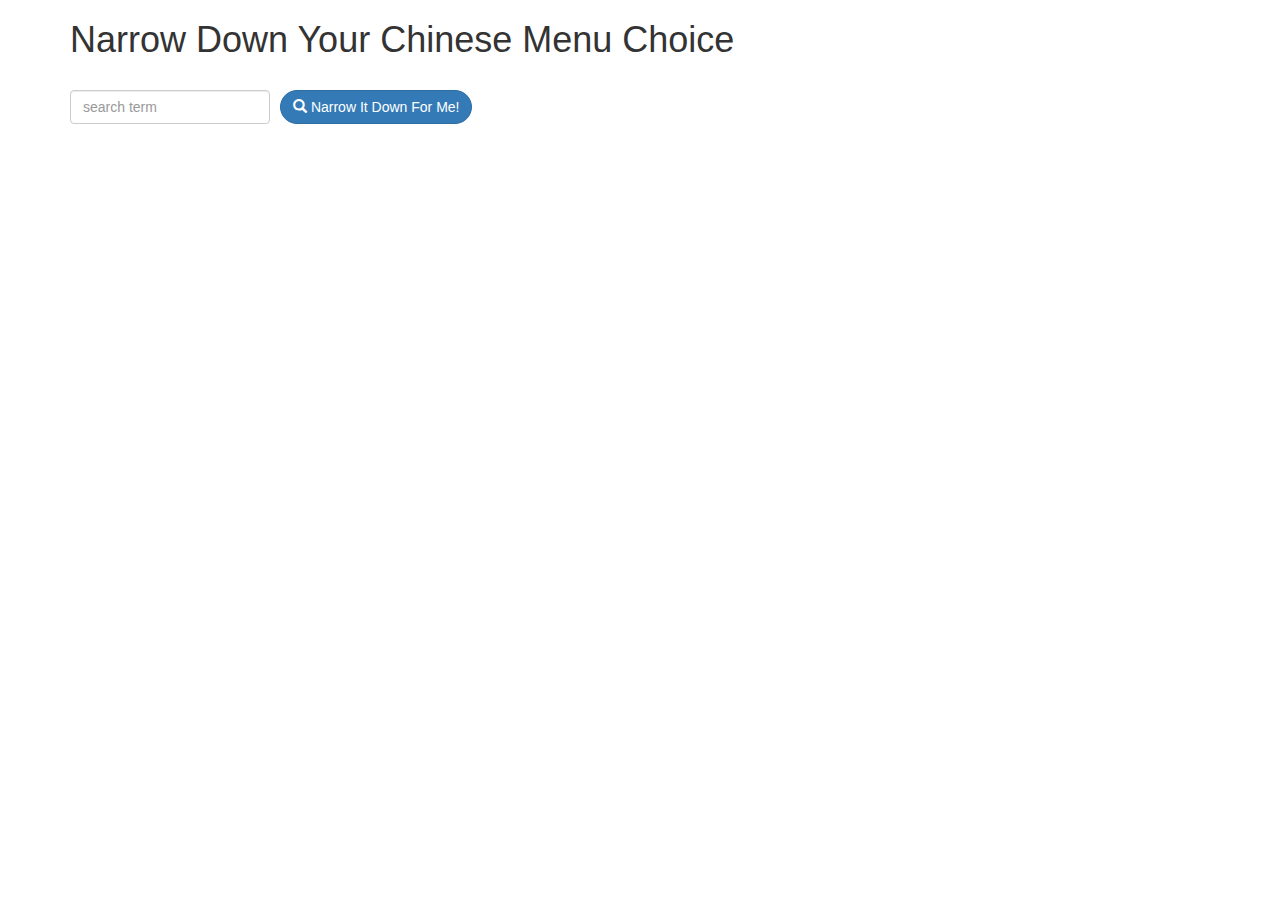
<file: module3/index.html>
<!doctype html>
<html lang="en" ng-app='NarrowItDownApp'>
  <head>
    <title>Narrow Down Your Menu Choice</title>
    <meta name="viewport" content="width=device-width, initial-scale=1">
    <script src="angular.min.js"></script>
    <script src="app.js"></script>
    <link rel="stylesheet" href="styles/bootstrap.min.css">
    <link rel="stylesheet" href="styles/styles.css">
  </head>
<body>
   <div class="container">
    <h1>Narrow Down Your Chinese Menu Choice</h1>

    <div ng-controller='NarrowItDownController as narrowItdown'>
      <div class="form-group">
      <input type="text" placeholder="search term" class="form-control" ng-model="narrowItdown.search">
      </div>
      <div class="form-group narrow-button">
        <button id="narrow" class="btn btn-primary" ng-click="narrowItdown.searchMenuItem();"><span class="glyphicon glyphicon-search"></span> Narrow It Down For Me!</button>
      </div>
      <div class="clearfix"></div>
      <!-- found-items should be implemented as a component -->
      <found-items items="narrowItdown.found" on-remove="narrowItdown.removeItem(index);"></found-items>
    </div>
  </div>

</body>
</html>
</file>
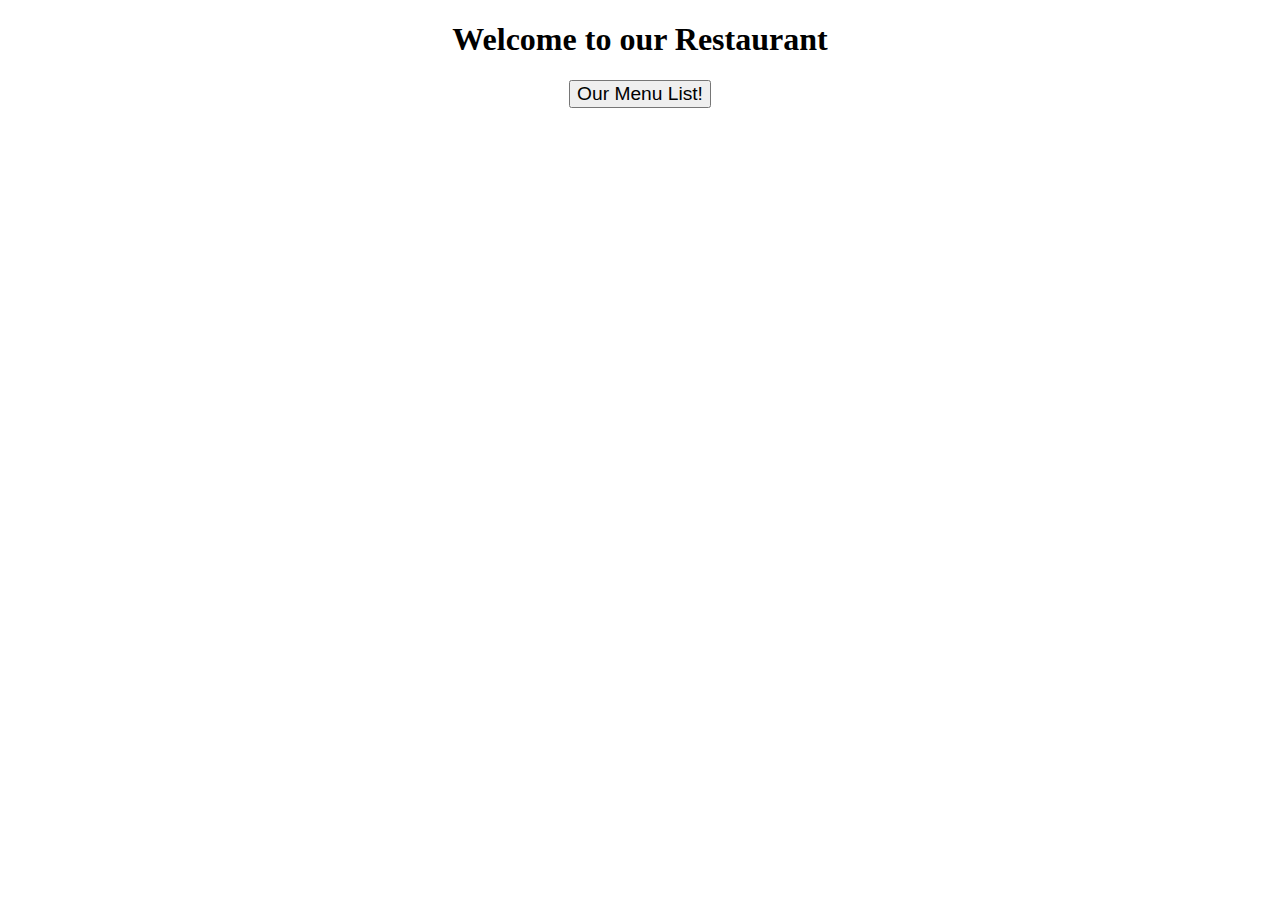
<file: module4/index.html>
<!DOCTYPE html>
<html ng-app='MenuApp'>
  <head>
    <meta charset="utf-8">
    <link rel="stylesheet" href="css/styles.css">
    <title>Restaurant Menu</title>
  </head>
  <body>
    <h1>Welcome to our Restaurant</h1>

    <ui-view></ui-view>

    <!-- Libraries -->
    <script src="lib/angular.min.js"></script>
    <script src="lib/angular-ui-router.min.js"></script>

    <!-- Modules -->
    <script src="src/menuapp/menuapp.module.js"></script>
    <script src="src/data/data.module.js"></script>

    <!-- Routes -->
    <script src="src/routes.js"></script>

    <!-- Other module artifacts -->
    <script src="src/menuapp/categories.component.js"></script>
    <script src="src/menuapp/items.component.js"></script>
    <script src="src/menuapp/category-list.controller.js"></script>
    <script src="src/menuapp/items.controller.js"></script>
    <script src="src/data/menudata.service.js"></script>

  </body>
</html>
</file>
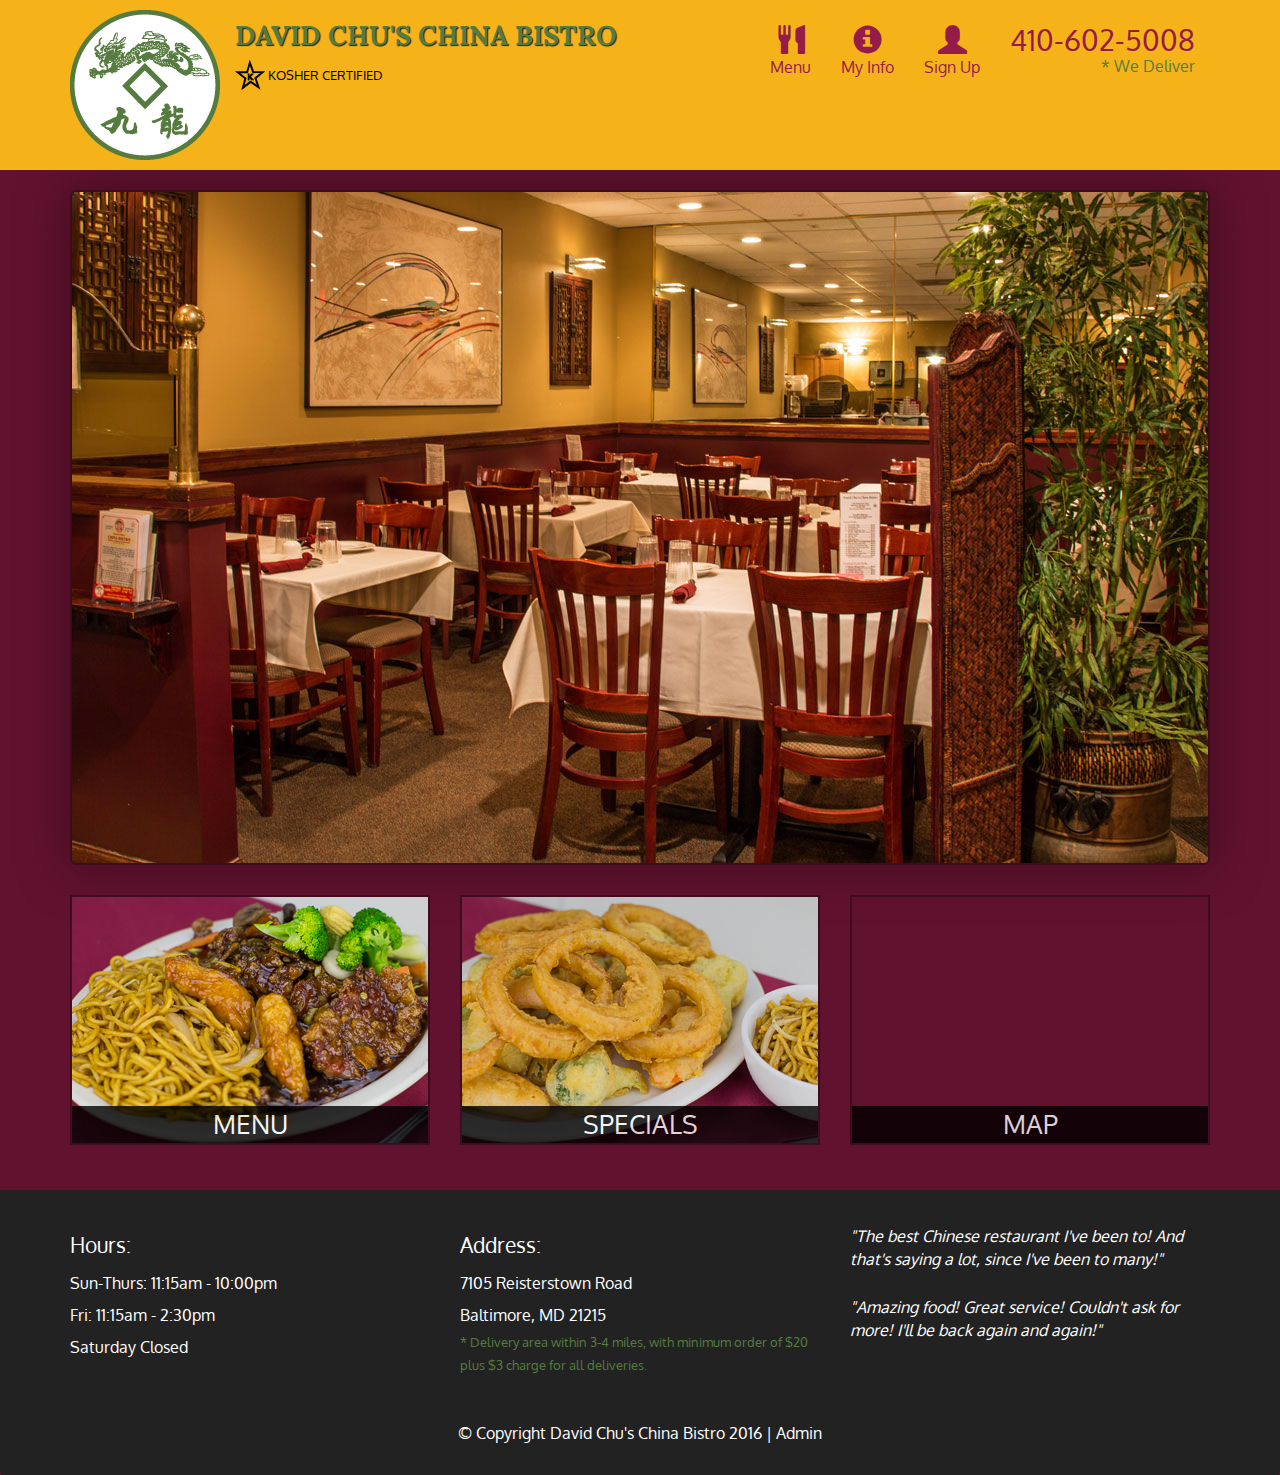
<file: module5/index.html>
<!DOCTYPE html>
<html lang="en">

<head>
    <meta charset="utf-8">
    <meta http-equiv="X-UA-Compatible" content="IE=edge">
    <meta name="viewport" content="width=device-width, initial-scale=1">
    <title>David Chu's China Bistro</title>
    <link href='https://fonts.googleapis.com/css?family=Oxygen:400,300,700' rel='stylesheet' type='text/css'>
    <link href='https://fonts.googleapis.com/css?family=Lora' rel='stylesheet' type='text/css'>
    <link rel="stylesheet" href="css/bootstrap.min.css">
    <link rel="stylesheet" href="css/common.css">
    <link rel="stylesheet" href="css/restaurant.css">
</head>

<body ng-app="restaurant" ng-strict-di>
    <loading class="loading-indicator"></loading>
    <header>
        <nav id="header-nav" class="navbar navbar-default">
            <div class="container">
                <div class="navbar-header">
                    <a href="index.html" class="pull-left visible-md visible-lg">
                        <div id="logo-img" alt="Logo image"></div>
                    </a>

                    <div class="navbar-brand">
                        <a href="index.html"><h1>David Chu's China Bistro</h1></a>
                        <p>
                            <img src="images/star-k-logo.png" alt="Kosher certification">
                            <span>Kosher Certified</span>
                        </p>
                    </div>

                    <button id="navbarToggle" type="button" class="navbar-toggle collapsed" data-toggle="collapse" data-target="#collapsable-nav" aria-expanded="false">
              <span class="sr-only">Toggle navigation</span>
              <span class="icon-bar"></span>
              <span class="icon-bar"></span>
              <span class="icon-bar"></span>
            </button>
                </div>

                <div id="collapsable-nav" class="collapse navbar-collapse">
                    <ul id="nav-list" class="nav navbar-nav navbar-right">
                        <li id="navHomeButton" class="visible-xs">
                            <a href="index.html">
                                <span class="glyphicon glyphicon-home"></span> Home</a>
                        </li>
                        <li id="navMenuButton" ui-sref-active="active">
                            <a ui-sref="public.menu">
                                <span class="glyphicon glyphicon-cutlery"></span><br class="hidden-xs"> Menu</a>
                        </li>
                        <li ui-sref-active="active">
                            <a ui-sref="public.myinfo">
                                <span class="glyphicon glyphicon-info-sign"></span><br class="hidden-xs"> My Info</a>
                        </li>
                        <li ui-sref-active="active">
                            <a ui-sref="public.signup">
                                <span class="glyphicon glyphicon-user"></span><br class="hidden-xs"> Sign Up</a>
                        </li>
                        <li id="phone" class="hidden-xs">
                            <a href="tel:410-602-5008">
                                <span>410-602-5008</span></a>
                            <div>* We Deliver</div>
                        </li>
                    </ul>
                    <!-- #nav-list -->
                </div>
                <!-- .collapse .navbar-collapse -->
            </div>
            <!-- .container -->
        </nav>
        <!-- #header-nav -->
    </header>

    <div id="call-btn" class="visible-xs">
        <a class="btn" href="tel:410-602-5008">
            <span class="glyphicon glyphicon-earphone"></span> 410-602-5008
        </a>
    </div>
    <div id="xs-deliver" class="text-center visible-xs">* We Deliver</div>

    <ui-view>
        <div class="text-center initial-loading">
            <h2>Loading Site...</h2>
        </div>
    </ui-view>

    <footer class="panel-footer">
        <div class="container">
            <div class="row">
                <section id="hours" class="col-sm-4">
                    <span>Hours:</span><br> Sun-Thurs: 11:15am - 10:00pm<br> Fri: 11:15am - 2:30pm<br> Saturday Closed
                    <hr class="visible-xs">
                </section>
                <section id="address" class="col-sm-4">
                    <span>Address:</span><br> 7105 Reisterstown Road<br> Baltimore, MD 21215
                    <p>* Delivery area within 3-4 miles, with minimum order of $20 plus $3 charge for all deliveries.</p>
                    <hr class="visible-xs">
                </section>
                <section id="testimonials" class="col-sm-4">
                    <p>"The best Chinese restaurant I've been to! And that's saying a lot, since I've been to many!"</p>
                    <p>"Amazing food! Great service! Couldn't ask for more! I'll be back again and again!"</p>
                </section>
            </div>
            <div class="text-center">
                &copy; Copyright David Chu's China Bistro 2016 |
                <a ui-sref="admin.auth">Admin</a></div>
        </div>
    </footer>

    <!-- Libs -->
    <script src="lib/jquery-2.1.4.min.js"></script>
    <script src="lib/bootstrap.min.js"></script>
    <script src="lib/angular.min.js"></script>
    <script src="lib/angular-ui-router.min.js"></script>

    <!-- Main Restaurant Module -->
    <script src="src/restaurant.module.js"></script>

    <!-- Common Module -->
    <script src="src/common/common.module.js"></script>
    <script src="src/common/loading/loading.component.js"></script>
    <script src="src/common/loading/loading.interceptor.js"></script>
    <script src="src/common/menu.service.js"></script>
    <script src="src/common/user.service.js"></script>

    <!-- Public Module -->
    <script src="src/public/public.module.js"></script>
    <script src="src/public/public.routes.js"></script>
    <script src="src/public/menu/menu.controller.js"></script>
    <script src="src/public/menu-category/menu-category.component.js"></script>
    <script src="src/public/menu-items/menu-items.controller.js"></script>
    <script src="src/public/menu-item/menu-item.component.js"></script>
    <script src="src/public/user/sign-up.controller.js"></script>
    <script src="src/public/user/my-info.controller.js"></script>

    <!-- ADMIN SITE -->

    <!--Application files -->

</body>

</html>
</file>
<file: module3/styles/styles.css>
h1 {
  margin-bottom: 30px;
}
input[type="text"] {
  width: 200px;
  float: left;
}
.narrow-button {
  float: left;
  margin-left: 10px;
}
.loader {
  display: none;
  margin-left: 5px;
  font-size: 10px;
  float: left;
  border-top: 1.1em solid rgba(147, 147, 147, 0.2);
  border-right: 1.1em solid rgba(147, 147, 147, 0.2);
  border-bottom: 1.1em solid rgba(147, 147, 147, 0.2);
  border-left: 1.1em solid #676767;
  -webkit-transform: translateZ(0);
  -ms-transform: translateZ(0);
  transform: translateZ(0);
  -webkit-animation: load8 1.1s infinite linear;
  animation: load8 1.1s infinite linear;
}
.loader,
.loader:after {
  border-radius: 50%;
  width: 3em;
  height: 3em;
}
@-webkit-keyframes load8 {
  0% {
    -webkit-transform: rotate(0deg);
    transform: rotate(0deg);
  }
  100% {
    -webkit-transform: rotate(360deg);
    transform: rotate(360deg);
  }
}
@keyframes load8 {
  0% {
    -webkit-transform: rotate(0deg);
    transform: rotate(0deg);
  }
  100% {
    -webkit-transform: rotate(360deg);
    transform: rotate(360deg);
  }
}
.alert
{
  font-size: 1.3em; 
	color: red;
  background-color: grey;
}
.dontwant{
  border-radius: 20px;
}
.dontwant:hover
{
 background-color: rgb(18, 101, 196); 
}
#narrow{
  border-radius: 20px;
}
.form-group input[type="text"]:focus{
  width:240px;
  border-radius: 30px;
}
</file>
<file: module4/css/styles.css>
h1{
	text-align: center;
}
.b{
	text-align: center;
}
button{
	font-size: 1.2em;
}
a{
	text-decoration: none;
	font-size: 1.1em; 
}
.active{
	background-color: grey;
}
span{
	font-size: 1.1em;
}
categories{
	font-style: italic;
}
</file>
<file: module5/css/common.css>
.loading-indicator {
    display: block;
    width: 120px;
    position: fixed;
    left: 0;
    right: 0;
    margin: 0 auto;
    top: 40%;
    z-index: 100;
}

.ui-view-placeholder {
    margin-top: 60px;
}
</file>
<file: module5/css/restaurant.css>
body {
  font-size: 16px;
  color: #fff;
  background-color: #61122f;
  font-family: 'Oxygen', sans-serif;
}

.initial-loading {
  margin-top: 60px;
}

/** HEADER **/
#header-nav {
  background-color: #f6b319;
  border-radius: 0;
  border: 0;
}

#logo-img {
  background: url('../images/restaurant-logo_large.png') no-repeat;
  width: 150px;
  height: 150px;
  margin: 10px 15px 10px 0;
}

.navbar-brand {
  padding-top: 25px;
}
.navbar-brand h1 { /* Restaurant name */
  font-family: 'Lora', serif;
  color: #557c3e;
  font-size: 1.5em;
  text-transform: uppercase;
  font-weight: bold;
  text-shadow: 1px 1px 1px #222;
  margin-top: 0;
  margin-bottom: 0;
  line-height: .75;
}
.navbar-brand a:hover, .navbar-brand a:focus {
  text-decoration: none;
}
.navbar-brand p { /* Kosher cert */
  color: #000;
  text-transform: uppercase;
  font-size: .7em;
  margin-top: 15px;
}
.navbar-brand p span { /* Star-K */
  vertical-align: middle;
}

#nav-list {
  margin-top: 10px;
}
#nav-list a {
  color: #951C49;
  text-align: center;
}
#nav-list a:hover {
  background: #E7E7E7;
}
#nav-list a span {
  font-size: 1.8em;
}

#phone {
  margin-top: 5px;
}
#phone a { /* Phone number */
  text-align: right;
  padding-bottom: 0;
}
#phone div { /* We Deliver */
  color: #557c3e;
  text-align: right;
  padding-right: 15px;
}

.navbar-header button.navbar-toggle, .navbar-header .icon-bar {
  border: 1px solid #61122f;
}
.navbar-header button.navbar-toggle {
  clear: both;
  margin-top: -30px;
}
/* END HEADER */

/* FOOTER */
.panel-footer {
  margin-top: 30px;
  padding-top: 35px;
  padding-bottom: 30px;
  background-color: #222;
  border-top: 0;
}
.panel-footer div.row {
  margin-bottom: 35px;
}
#hours, #address {
  line-height: 2;
}
#hours > span, #address > span {
  font-size: 1.3em;
}
#address p {
  color: #557c3e;
  font-size: .8em;
  line-height: 1.8;
}
#testimonials {
  font-style: italic;
}
#testimonials p:nth-child(2) {
  margin-top: 25px;
}
a[ui-sref="admin.auth"] {
  color: #fff;
}
/* END FOOTER */

/********** Medium devices only **********/
@media (min-width: 992px) and (max-width: 1199px) {
  /* Header */
  #logo-img {
    background: url('../images/restaurant-logo_medium.png') no-repeat;
    width: 100px;
    height: 100px;
    margin: 5px 5px 5px 0;
  }
  /* End Header */
}


/********** Extra small devices only **********/
@media (max-width: 767px) {
  /* Header */
  .navbar-brand {
    padding-top: 10px;
    height: 80px;
  }
  .navbar-brand h1 { /* Restaurant name */
    padding-top: 10px;
    font-size: 5vw; /* 1vw = 1% of viewport width */
  }
  .navbar-brand p { /* Kosher cert */
    font-size: .6em;
    margin-top: 12px;
  }
  .navbar-brand p img { /* Star-K */
    height: 20px;
  }

  #collapsable-nav a { /* Collapsed nav menu text */
    font-size: 1.2em;
  }
  #collapsable-nav a span { /* Collapsed nav menu glyph */
    font-size: 1em;
    margin-right: 5px;
  }

  #call-btn > a {
    font-size: 1.5em;
    display: block;
    margin: 0 20px;
    padding: 10px;
    border: 2px solid #fff;
    background-color: #f6b319;
    color: #951c49;
  }
  #xs-deliver {
    margin-top: 5px;
    font-size: .7em;
    letter-spacing: .1em;
    text-transform: uppercase;
  }
  /* End Header */

  /* Footer */
  .panel-footer section {
    margin-bottom: 30px;
    text-align: center;
  }
  .panel-footer section:nth-child(3) {
    margin-bottom: 0; /* margin already exists on the whole row */
  }
  .panel-footer section hr {
    width: 50%;
  }
  /* End Footer */
}


/********** Super extra small devices Only :-) (e.g., iPhone 4) **********/
@media (max-width: 479px) {
  /* Header */
  .navbar-brand h1 { /* Restaurant name */
    padding-top: 5px;
    font-size: 6vw;
  }
  /* End Header */
}
</file>
